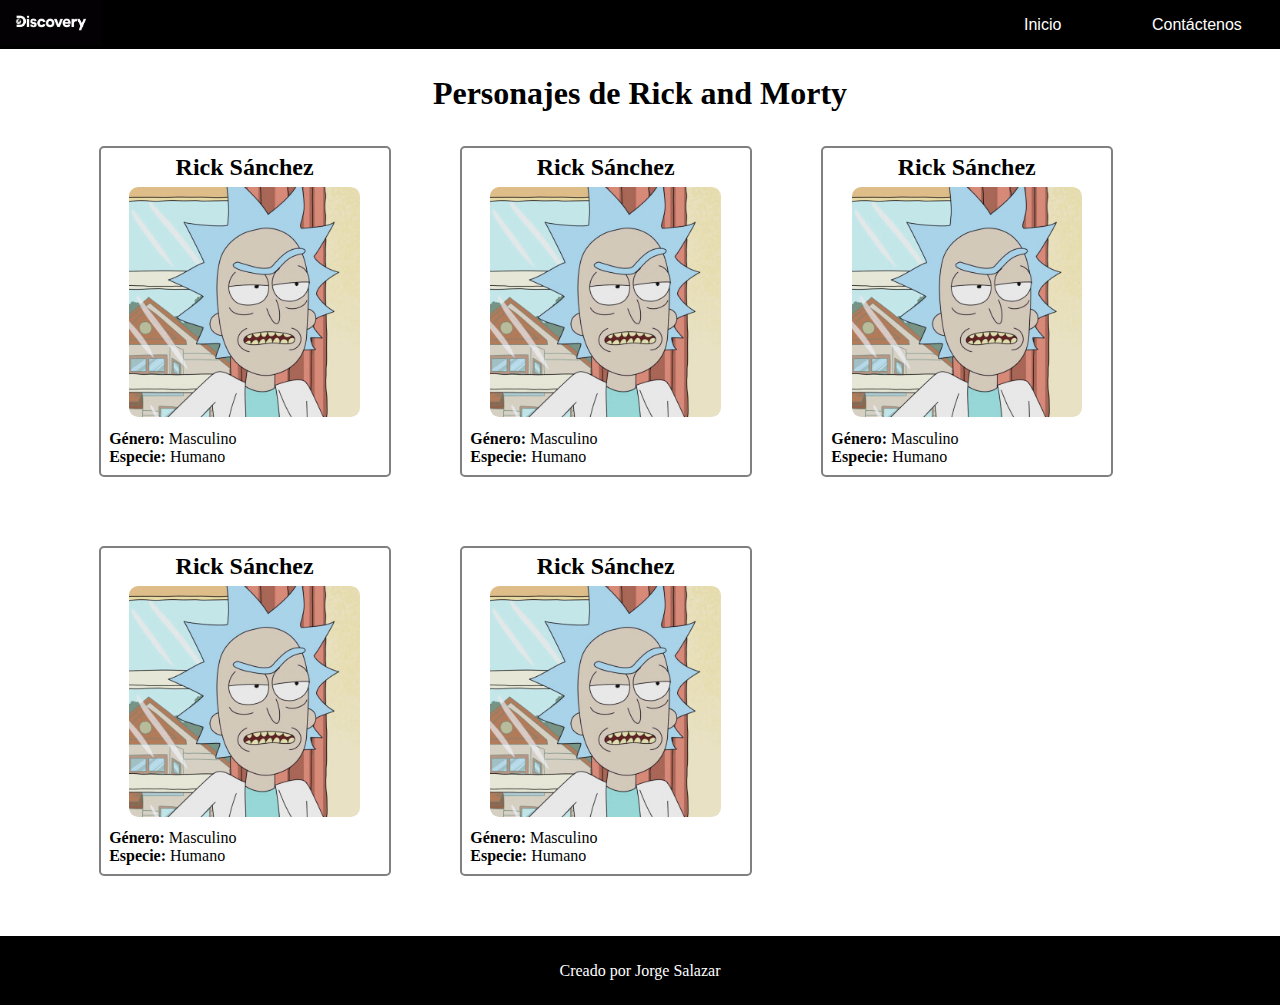
<file: index.html>
<!DOCTYPE html>
<html lang="en">
<head>
    <meta charset="UTF-8">
    <meta http-equiv="X-UA-Compatible" content="IE=edge">
    <meta name="viewport" content="width=device-width, initial-scale=1.0">
    <title>Actividad 1</title>
    <link rel="stylesheet" type="text/css" href="./css/menu.css">
    <link rel="stylesheet" type="text/css" href="./css/estilos.css">
</head>
<body>
    <!--Inicia nuestro menu de la pagina-->
    <nav>
        <ul class="menu">
            <li class="logo">
                <!--Imagen del logo-->
                <img src="./img/logo.png" alt="">
            </li>
            <li><a href="./index.html"> Inicio </a></li>
            <li><a href="./contactenos.html"> Contáctenos </a></li>
            <!--li><a href="#"> Materias </a></li> -->
        </ul>
    </nav>
    <!--Fin del menu de la pagina-->

    <!--Inicio Contenedor-->
    <div class="container">
        <header> <h1> Personajes de Rick and Morty </h1> </header>

        <section class="section-flex">
            <article class="character">
                <header> <h2> Rick Sánchez </h2> </header>
                <img src="./img/Rick.jpeg">
                <div class="info-character">
                    <p> <b>Género:</b> Masculino </p>
                    <p> <b>Especie:</b> Humano </p>
                </div>
            </article>

            <article class="character">
                <header> <h2> Rick Sánchez </h2> </header>
                <img src="./img/Rick.jpeg">
                <div class="info-character">
                    <p> <b>Género:</b> Masculino </p>
                    <p> <b>Especie:</b> Humano </p>
                </div>
            </article>

            <article class="character">
                <header> <h2> Rick Sánchez </h2> </header>
                <img src="./img/Rick.jpeg">
                <div class="info-character">
                    <p> <b>Género:</b> Masculino </p>
                    <p> <b>Especie:</b> Humano </p>
                </div>
            </article>

            <article class="character">
                <header> <h2> Rick Sánchez </h2> </header>
                <img src="./img/Rick.jpeg">
                <div class="info-character">
                    <p> <b>Género:</b> Masculino </p>
                    <p> <b>Especie:</b> Humano </p>
                </div>
            </article>

            <article class="character">
                <header> <h2> Rick Sánchez </h2> </header>
                <img src="./img/Rick.jpeg">
                <div class="info-character">
                    <p> <b>Género:</b> Masculino </p>
                    <p> <b>Especie:</b> Humano </p>
                </div>
            </article>

        </section>

    </div>
    <!--Fin del Contenedor-->


    <footer>
        <p> Creado por Jorge Salazar </p>
    </footer>
    
    <script src="./js/javascript.js"></script>
</body>
</html>
</file>
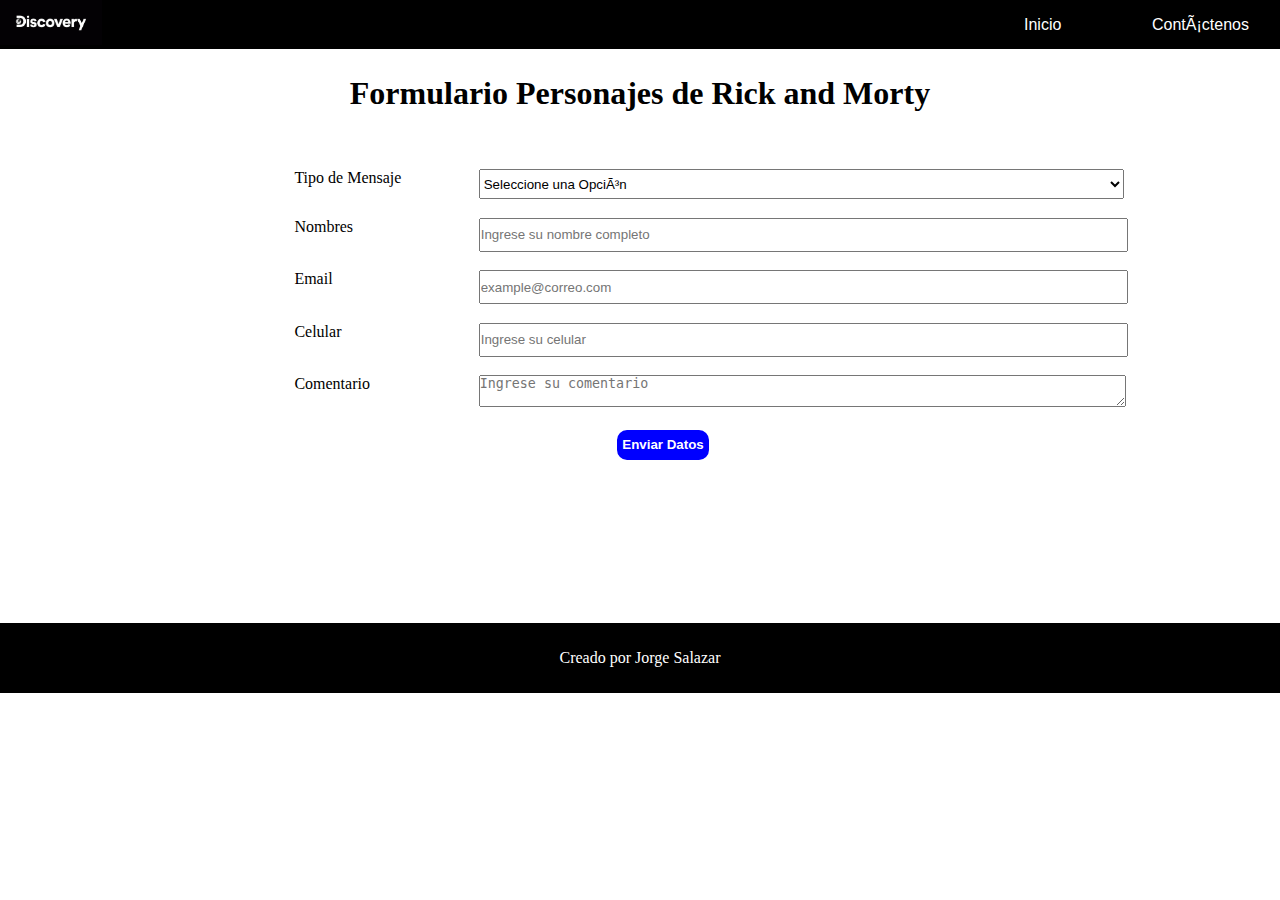
<file: contactenos.html>
<!DOCTYPE html>
<html lang="en">
<head>
        <meta charset="UTF 8">
        <meta name="viewport" content="width=device-width, icitial- scale= 1.0">
        <title>Document</title>
        <link rel="stylesheet" type="text/css" href="./css/menu.css">
        <link rel="stylesheet" type="text/css" href="./css/estilos.css">
</head>
<body>
        <!--Inicia nuestro menu de la pagina-->
        <nav>
            <ul class="menu">
                <li class="logo">
                    <!--Imagen del logo-->
                    <img src="./img/logo.png" alt="">
                </li>
                <li><a href="./index.html"> Inicio </a></li>
                <li><a href="./contactenos.html"> Contáctenos </a></li>
                <!--li><a href="#"> Materias </a></li> -->
            </ul>
        </nav>
        <!--Fin del menu de la pagina-->

        <div class="container">
            <h1> Formulario Personajes de Rick and Morty</h1>

            <div>
                <form action="" method="post">
                    <div class="section-flex">
                        <div class="element-form">
                            <div class="label">
                                <label for="type"> Tipo de Mensaje </label>
                            </div>
                            <select name="type" id="type">
                                <option value=""> Seleccione una Opción </option>
                                <option value="Cotizacion"> Cotización </option>
                                <option value="Saludo"> Saludo </option>
                                <option value="Queja"> Queja </option>
                            </select>
                        </div>

                        <div class="element-form">
                            <div class="label">
                                <label for="name"> Nombres </label>
                            </div>
                            <input type="text" name="name" id="name" placeholder="Ingrese su nombre completo">
                        </div>

                        <div class="element-form">
                            <div class="label">
                                <label for="email"> Email </label>
                            </div>
                            <input type="text" name="email" id="email" placeholder="example@correo.com">
                        </div>

                        <div class="element-form">
                            <div class="label">
                                <label for="phone"> Celular </label>
                            </div>
                            <input type="text" name="phone" id="phone" placeholder="Ingrese su celular">
                        </div>

                        <div class="element-form">
                            <div class="label">
                                <label for="comment"> Comentario </label>
                            </div>
                            <textarea name="comment" id="comment" cols="30" rows="10" placeholder="Ingrese su comentario"></textarea>
                        </div>

                        <div class="btn-div">
                            <button type="submit" onclick="validaciondatos()"> Enviar Datos </button>
                        </div>
                    </div>
                </form>
            </div>
        </div>


    <footer>
        <p> Creado por Jorge Salazar </p>
    </footer>

    <script src="./js/javascript.js"></script>

</body>
</html>
</file>
<file: css/menu.css>
nav{
    background-color: black;
    color: white;
}

.menu {
    display: flex;
    align-items: center;
}

.menu li {
    list-style: none;
    width: 10%;
}

.menu a {
    color:white;
    font-family: Arial, Helvetica, sans-serif;
    text-decoration: none ;
}

.menu a:hover {
    background-color: white;
    color:black;
    border: 5px white solid;
    border-radius: 3px;
}

.logo {
    flex-grow: 3;
}

.logo img {
    width: 10%;
}
</file>
<file: css/estilos.css>
* {
    margin: 0px;
    padding: 0px;
}

h1,
h2 {
    text-align: center;
    font-family:'Krona One', 'sans-serif';
}

.container {
    margin-left: 5%;
    margin-right: 5%;
    margin-top: 2%;
    margin-bottom: 2%;
}

.section-flex {
    display: flex;
    flex-wrap: wrap;
}

.character {
    width: 25%;
    margin: 3%;
    border: 2px gray solid;
    text-align: center;
    border-radius: 5px;
}

.character img {
    width: 80%;
    border-radius: 4%;
}

.info-character {
    text-align: justify;
    padding: 3%;
}

h2 {
    margin-bottom: 2%;
    margin-top: 2%;
}

footer {
    background-color: black;
    color: white;
    height: 80%;
    text-align: center;
}

footer p{
    padding: 2%;
}

/* CSS del formulario*/
form {
    margin-left: 20%;
    margin-top: 5%;
    text-align: left;
    width: 80%;
}

.element-form {
    width: 100%;
    margin-bottom: 2%;
}

.label {
    width: 20%;
    float: left;
}

.element-form select,
input,
textarea {
    width: 70%;
    height: 30px;
}


.btn-div {
    text-align: center;
    width: 80%;
    margin-bottom: 15%;
}

.btn-div button {
    background-color: blue;
    border: 5px blue solid;
    border-radius: 10px;
    height: 30px;
    color: white;
    font-weight: bold;
}
</file>
